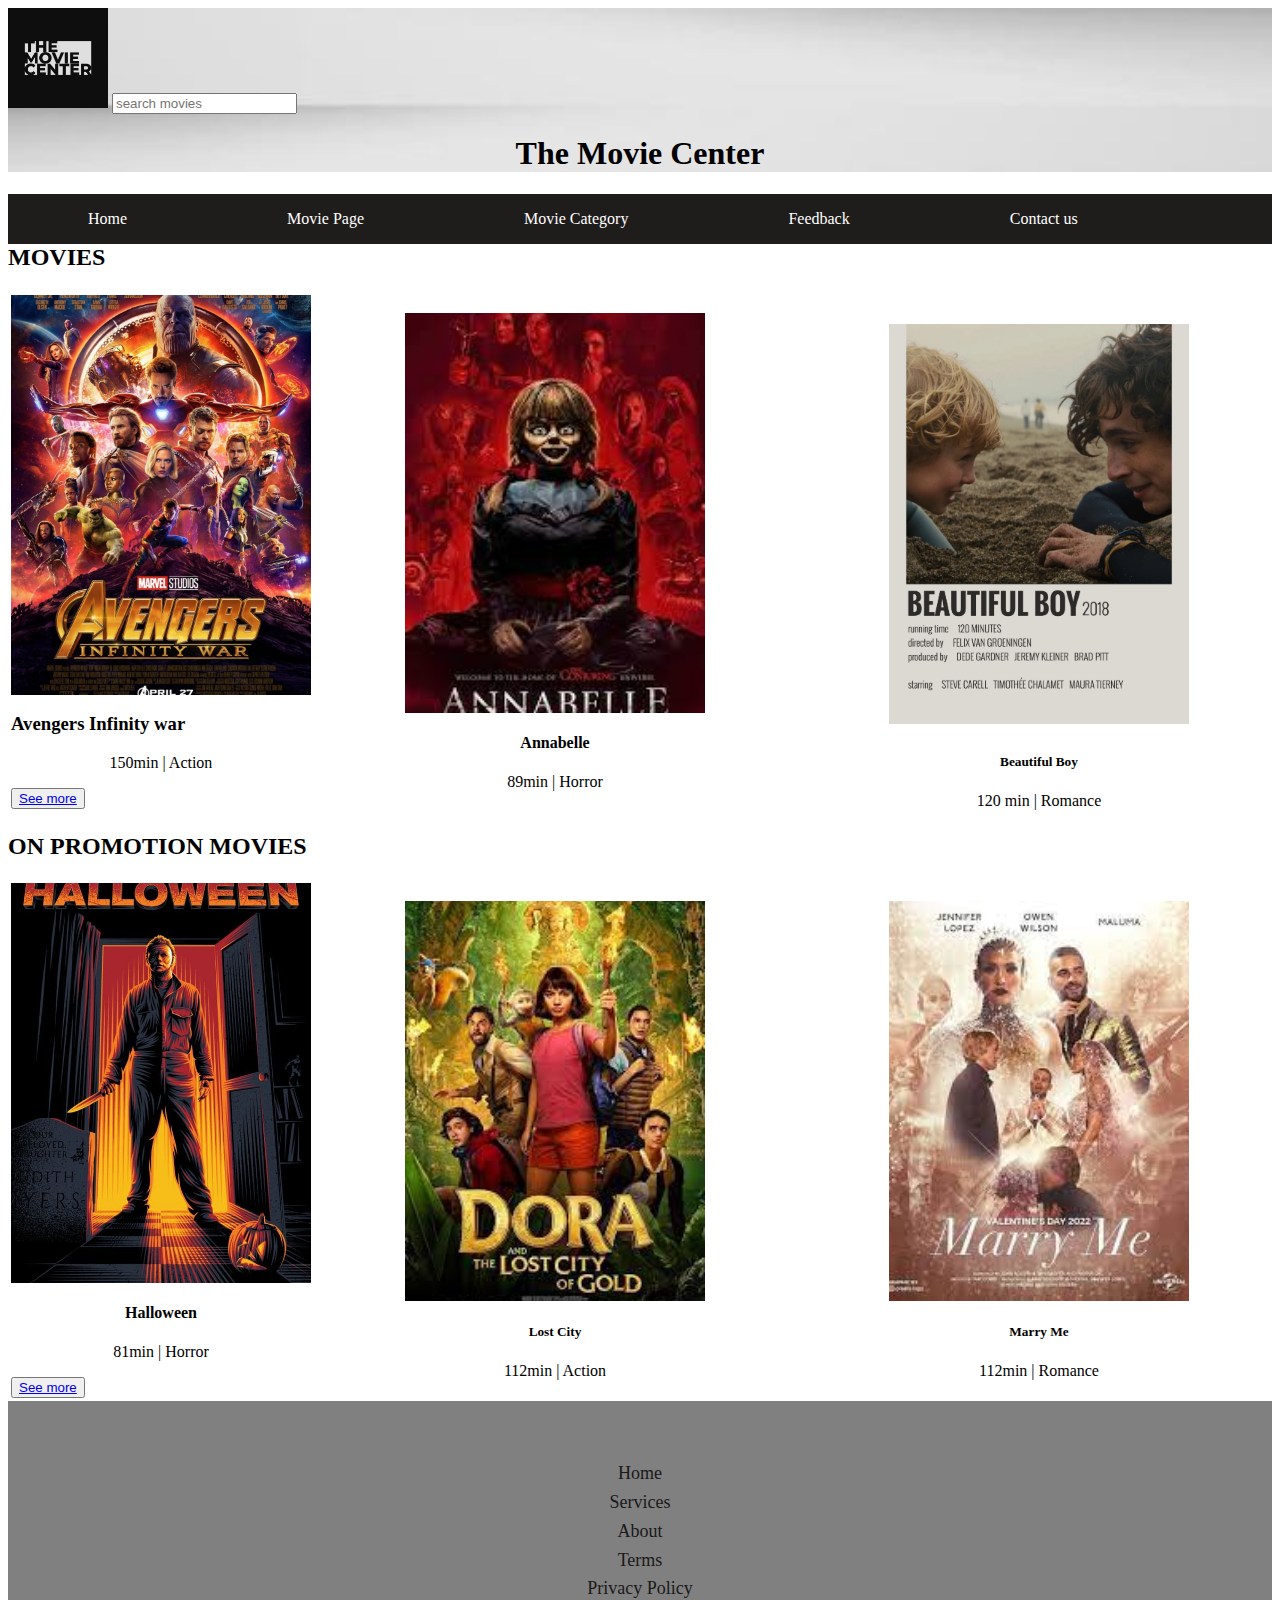
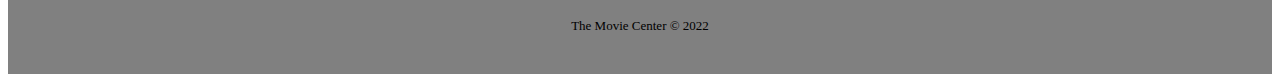
<file: index.html>
﻿<html>
<head>
<title>Home Page</title>
<style>

h4 {
	text-align:center;
}
h5{
	text-align:center;
}
p{
	text-align:center;
}
button{
	text-decoration:none;
}
</style>
<link rel="stylesheet" href="style.css">
</head>
<body>
<header>
<a href="index.html">	<img alt="" src="TMC%20LOGO.jpg"></a>
<input type="text" placeholder ="search movies">
<h1 align="center">The Movie Center</h1>
<nav>
<ul>
<li><a href="index.html">Home</a></li>
<li><a href="moviepage.html">Movie Page</a></li>
<li><a href="moviecategory.html">Movie Category</a></li>
<li><a href="feedbackpage.html">Feedback</a></li>
<li><a href="contactus.html">Contact us</a></li>
</ul>
</nav>
</header>
<article>
<div id="Movies">
<h2>MOVIES</h2>
<table>
<tr>
<td>
<div id="Movie">
<img alt="" src="ACTION/AVENGERS%20INFINITY%20WAR.jpg">
<h3>Avengers Infinity war</h3>
<p>150min | Action</p>
</div>
 <button><a href="moviepage.html">See more</a></button>
</td>
<td>
<div id="Movie">
<img alt="" src="HORROR/ANNABELLE.jpg" hspace="90px">
</div>
<div>
<h4>Annabelle</h4>
<p>89min | Horror</p>
</div>
</td>
<td>
<div id="Movie">
<img alt="" src="ROMANCE/BEAUTIFUL%20BOY.jpg" vspace="30px" hspace="90px">
</div>
<div>
<h5>Beautiful Boy</h5>
<p>120 min | Romance</p>
</div>
  </td>
</tr>
</table>
</div>
<div id="ON PROMOTION MOVIES">
<h2>ON PROMOTION MOVIES</h2>
<table>
<tr>
<td>
<div id="On Promotion Movie">
	<img alt="" src="Promotion%20movies/HALLOWEEN.jpg">
	<h4><strong>Halloween</strong></h4>
	<p>81min | Horror</p>
	</div>
	<button><a href="moviepage.html">See more</a></button>
</td>
<td>
<div id="On Promotion Movie">
	<img alt="" src="Promotion%20movies/LOST%20CITY.jpg" hspace="90px">
		</div>
		<div>
		<h5><strong>Lost City</strong></h5>
	    <p>112min | Action</p>
		</div>
	</td>
	<td>
	<div id="On Promotion Movie">
		<img alt="" src="Promotion%20movies/MARRY%20ME.jpg" hspace="90px">
		</div>
		<div>
		<h5><strong>Marry Me</strong></h5>
		<p>112min | Romance</p>
		</div>
</td>
</tr>
</table>
</div>
</article>
</body>
<footer>
<ul class="list-inline">
                <li class="list-inline-item"><a href="#">Home</a></li>
                <li class="list-inline-item"><a href="#">Services</a></li>
                <li class="list-inline-item"><a href="#">About</a></li>
                <li class="list-inline-item"><a href="#">Terms</a></li>
                <li class="list-inline-item"><a href="#">Privacy Policy</a></li>
            </ul>
            <p class="copyright">The Movie Center © 2022</p>
</footer> 
</html>
</file>
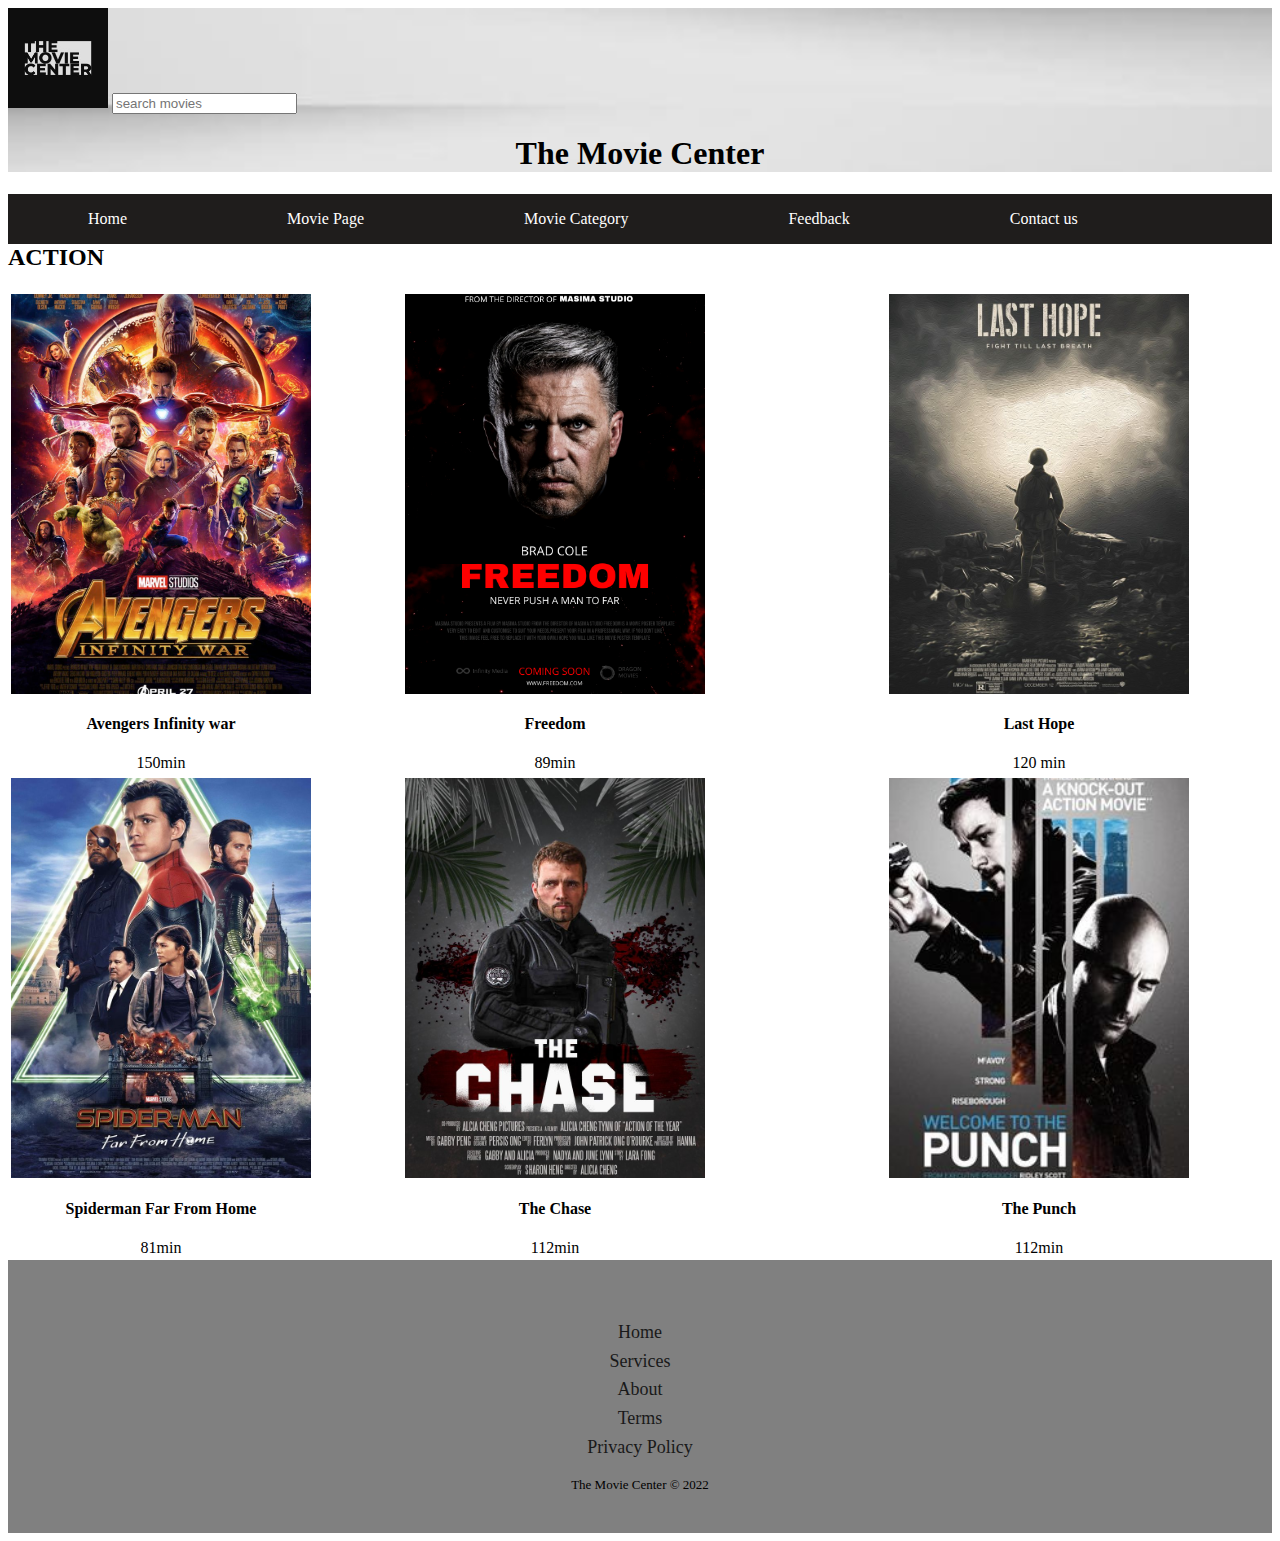
<file: actionpage.html>
﻿<html>
<head>
<title>Action page</title>
<style>
h4 {
	text-align:center;
}
</style>
<link rel="stylesheet" href="style.css">
</head>
<body>
<header>
<a href="index.html">	<img alt="" src="TMC%20LOGO.jpg"></a>
<input type="text" placeholder ="search movies">
<h1 align="center">The Movie Center</h1>
<nav>
<ul>
<li><a href="index.html">Home</a></li>
<li><a href="moviepage.html">Movie Page</a></li>
<li><a href="moviecategory.html">Movie Category</a></li>
<li><a href="feedbackpage.html">Feedback</a></li>
<li><a href="contactus.html">Contact us</a></li>
</ul>
</nav>
</header>
<article>
<div id="Movies">
<h2>ACTION</h2>
<table>
<tr>
<td>
<div id="Movie">
<img alt="" src="ACTION/AVENGERS%20INFINITY%20WAR.jpg">
<h4>Avengers Infinity war</h4>
<p>150min </p>
</div>
</td>
<td>
<div id="Movie">
    <img alt="" src="ACTION/FREEDOM.jpg" hspace="90px">
<h4>Freedom </h4>
<p>89min </p>
</div>
</td>
<td>
<div id="Movie">
	<img alt="" src="ACTION/LAST%20HOPE.jpg" hspace="90px">
<h4>Last Hope</h4>
<p>120 min</p>
</div>
</td>
</tr>
</table>
</div>
<div id="MOVIES">
<table>
<tr>
<td>
<div id="Movie">
	<img alt="" src="ACTION/SPIDERMAN%20FAR%20FROM%20HOME.jpg">
	<h4><strong>Spiderman Far From Home</strong></h4>
	<p>81min </p>
</div>
</td>
<td>
<div id="Movie">
	<img alt="" src="ACTION/THE%20CHASE.jpg" hspace="90px">
	<h4><strong>The Chase</strong></h4>
	<p>112min</p>
	</div>
	</td>
	<td>
	<div id="Movie">
	
		<img alt="" src="ACTION/WELCOME%20TO%20THE%20PUNCH.jpg" hspace="90px">
		<h4><strong>The Punch</strong></h4>
		<p>112min</p>
		</div>
		</td>
</tr>
</table>
</div>
</article>
</body>
<footer>
<ul class="list-inline">
                <li class="list-inline-item"><a href="#">Home</a></li>
                <li class="list-inline-item"><a href="#">Services</a></li>
                <li class="list-inline-item"><a href="#">About</a></li>
                <li class="list-inline-item"><a href="#">Terms</a></li>
                <li class="list-inline-item"><a href="#">Privacy Policy</a></li>
            </ul>
            <p class="copyright">The Movie Center © 2022</p>
</footer>
</html>
</file>
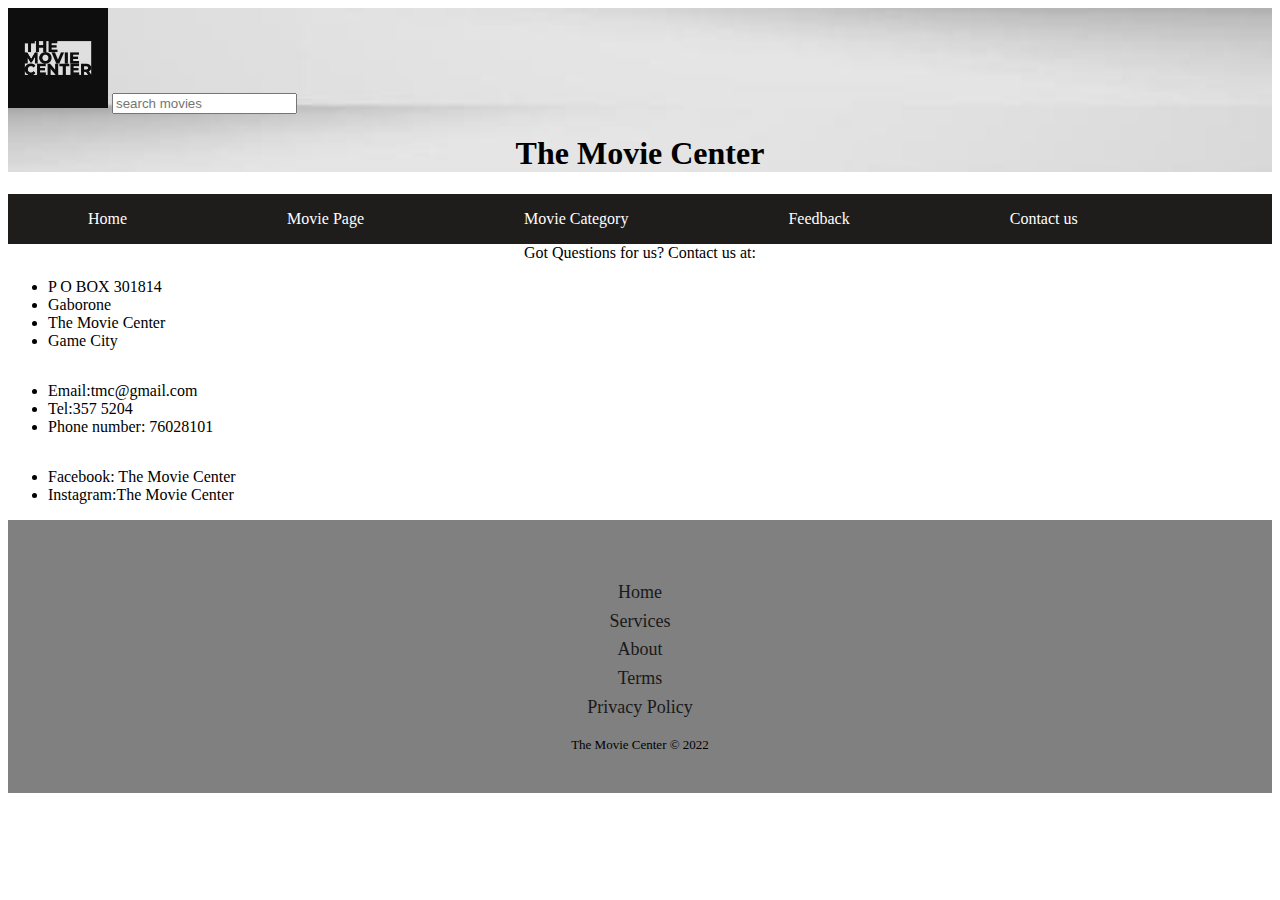
<file: contactus.html>
﻿<html>
<head>
<title>Contact us</title>
<style>
 div{
	text-decoration:none;
}
</style>
<link rel="stylesheet" href="style.css">
</head>
<body>
<header>
<a href="index.html">	<img alt="" src="TMC%20LOGO.jpg"></a>
<input type="text" placeholder ="search movies">
<h1 align="center">The Movie Center</h1>
<nav>
<ul>
<li><a href="index.html">Home</a></li>
<li><a href="moviepage.html">Movie Page</a></li>
<li><a href="moviecategory.html">Movie Category</a></li>
<li><a href="feedbackpage.html">Feedback</a></li>
<li><a href="contactus.html">Contact us</a></li>
</ul>
</nav>
</header>
<article>
<p>Got Questions for us? Contact us at:</p>
<table>
<ul>
<li>P O BOX 301814</li>
<li>Gaborone</li>
<li>The Movie Center</li>
<li>Game City</li>
</ul>
</table>
<table>
<ul>
<li>Email:tmc@gmail.com</li>
<li>Tel:357 5204</li>
<li>Phone number: 76028101</li>
</ul>
</table>
<table>
<ul>
<li>Facebook: The Movie Center</li>
<li>Instagram:The Movie Center</li>
</ul>
</table>
</article>
</body>
<footer>
<ul class="list-inline">
                <li class="list-inline-item"><a href="#">Home</a></li>
                <li class="list-inline-item"><a href="#">Services</a></li>
                <li class="list-inline-item"><a href="#">About</a></li>
                <li class="list-inline-item"><a href="#">Terms</a></li>
                <li class="list-inline-item"><a href="#">Privacy Policy</a></li>
            </ul>
            <p class="copyright">The Movie Center © 2022</p>
</footer>
</html>
</file>
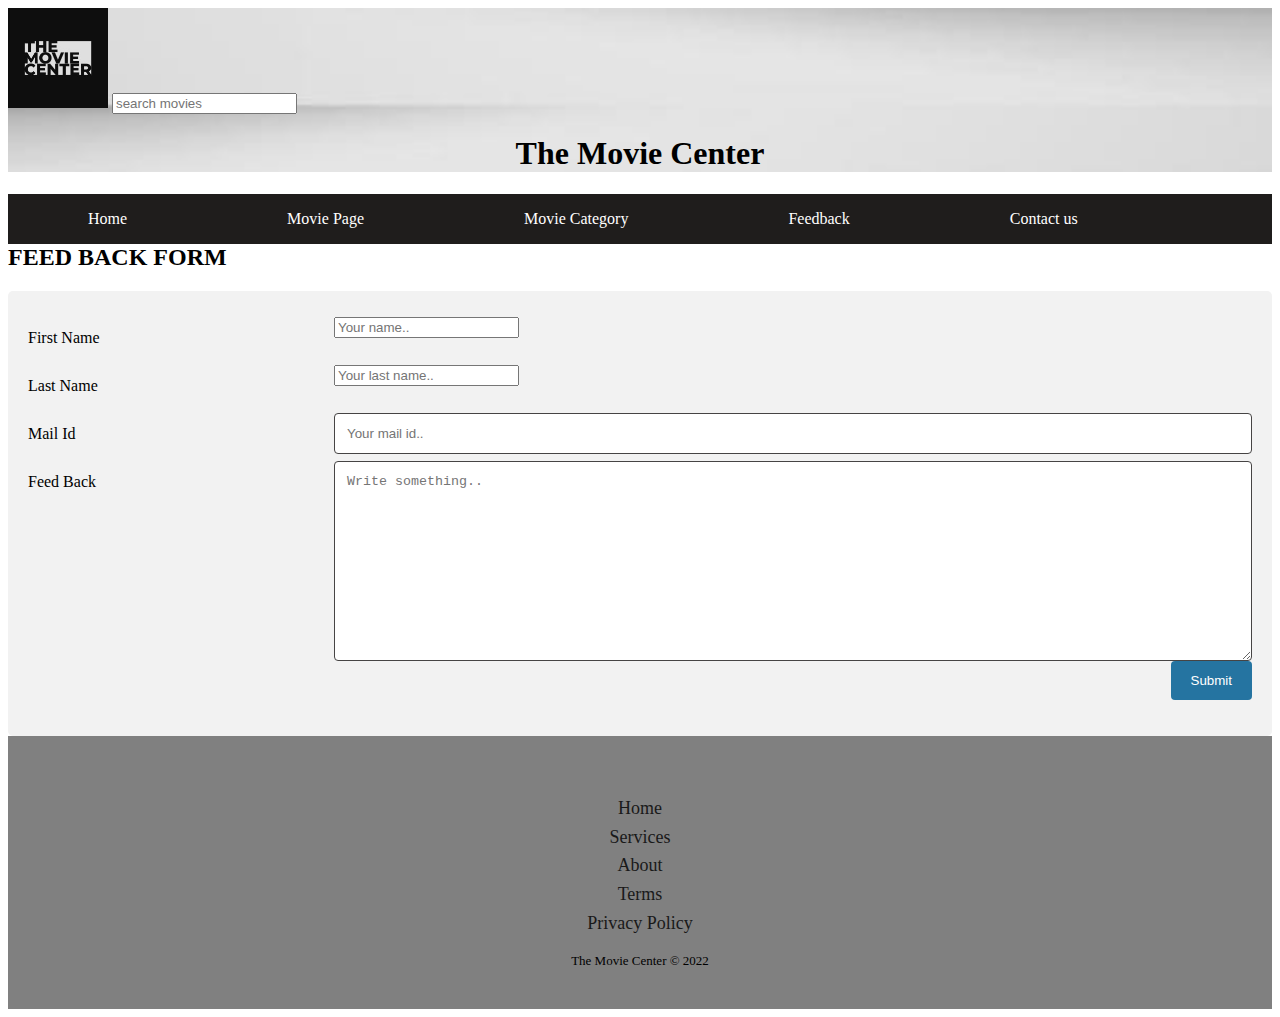
<file: feedbackpage.html>
﻿<html>    
<head>
<title>Feedback page</title>        
<style>    
* {    
  box-sizing: border-box;    
}    
    
input-type=text, select, textarea {    
  width: 100%;    
  padding: 12px;    
  border: 1px solid rgb(70, 68, 68);    
  border-radius: 4px;    
  resize: vertical;    
}    
input[type=email], select, textarea {    
  width: 100%;    
  padding: 12px;    
  border: 1px solid rgb(70, 68, 68);    
  border-radius: 4px;    
  resize: vertical;    
}    
    
label {    
  padding: 12px 12px 12px 0;    
  display: inline-block;    
}    
    
input[type=submit] {    
  background-color: rgb(37, 116, 161);    
  color: white;    
  padding: 12px 20px;    
  border: none;    
  border-radius: 4px;    
  cursor: pointer;    
  float: right;    
}    
    
input type=submit:hover {    
  background-color: #45a049;    
}    
    
.container {    
  border-radius: 5px;    
  background-color: #f2f2f2;    
  padding: 20px;    
}    
    
.col-25 {    
  float: left;    
  width: 25%;    
  margin-top: 6px;    
}    
    
.col-75 {    
  float: left;    
  width: 75%;    
  margin-top: 6px;    
}    
    
/* Clear floats after the columns */    
.row:after {    
  content: "";    
  display: table;    
  clear: both;    
}    
    
/* Responsive layout - when the screen is less than 600px wide, make the two columns stack on top of each other instead of next to each other */    
</style> 
 <link rel="stylesheet" href="style.css">  
</head>    
<body> 
  <header>
<a href="index.html">	<img alt="" src="TMC%20LOGO.jpg"></a>
<input type="text" placeholder ="search movies">
<h1 align="center">The Movie Center</h1>
<nav>
<ul>
<li><a href="index.html">Home</a></li>
<li><a href="moviepage.html">Movie Page</a></li>
<li><a href="moviecategory.html">Movie Category</a></li>
<li><a href="feedback.html">Feedback</a></li>
<li><a href="contactus.html">Contact us</a></li>
</ul>
</nav>
</header>

<h2>FEED BACK FORM</h2>    
<div class="container">    
  <form>    
    <div class="row">    
      <div class="col-25">    
        <label for="fname">First Name</label>    
      </div>    
      <div class="col-75">    
        <input type="text" id="fname" name="firstname" placeholder="Your name..">    
      </div>    
    </div>    
    <div class="row">    
      <div class="col-25">    
        <label for="lname">Last Name</label>    
      </div>    
      <div class="col-75">    
        <input type="text" id="lname" name="lastname" placeholder="Your last name..">    
      </div>    
    </div>    
    <div class="row">    
        <div class="col-25">    
          <label for="email">Mail Id</label>    
        </div>    
        <div class="col-75">    
          <input type="email" id="email" name="mailid" placeholder="Your mail id..">    
        </div>    
      </div>    
        <div class="row">    
      <div class="col-25">    
        <label for="feed_back">Feed Back</label>    
      </div>    
      <div class="col-75">    
        <textarea id="subject" name="subject" placeholder="Write something.." style="height:200px"></textarea>    
      </div>    
    </div>    
    <div class="row">    
      <input type="submit" value="Submit">    
    </div>    
  </form>    
</div>    
</body>
<footer>
<ul class="list-inline">
                <li class="list-inline-item"><a href="#">Home</a></li>
                <li class="list-inline-item"><a href="#">Services</a></li>
                <li class="list-inline-item"><a href="#">About</a></li>
                <li class="list-inline-item"><a href="#">Terms</a></li>
                <li class="list-inline-item"><a href="#">Privacy Policy</a></li>
            </ul>
            <p class="copyright">The Movie Center © 2022</p>

</footer>    
</html>
</file>
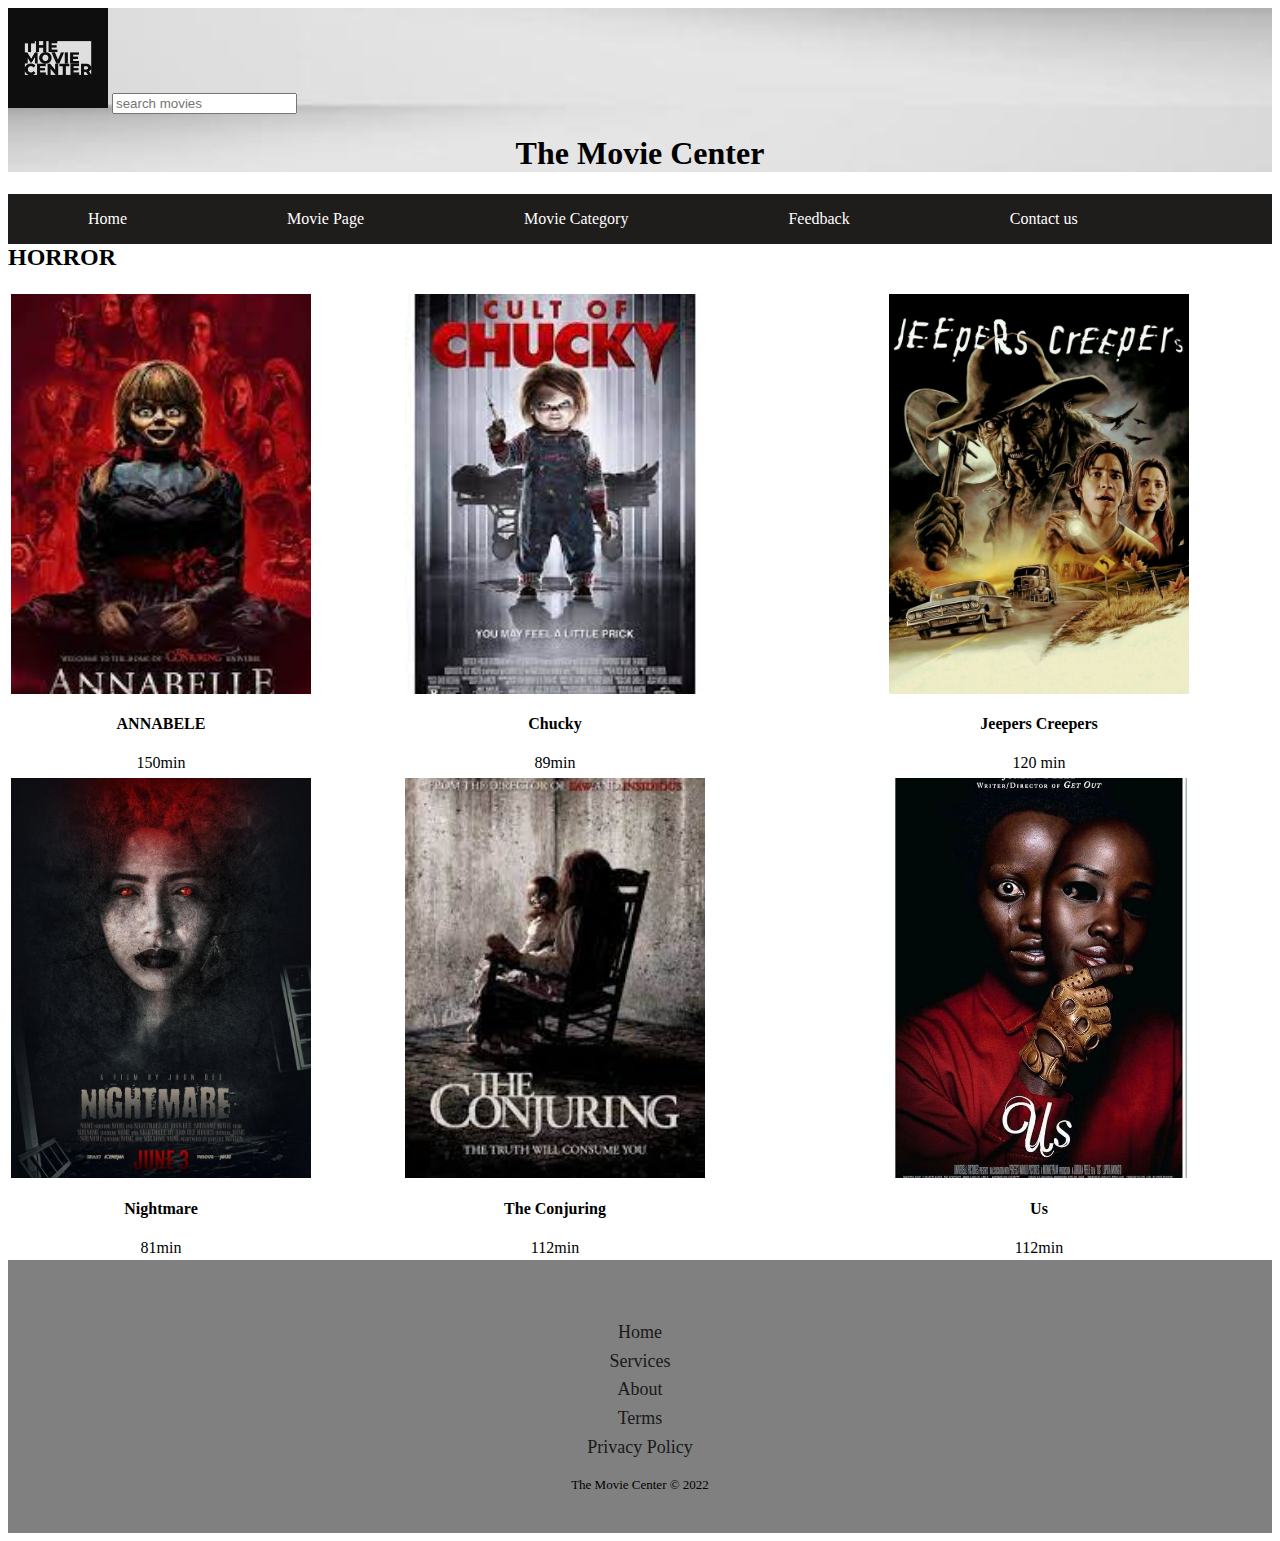
<file: horrorpage.html>
﻿<html>
<head>
<title>Horror page</title>
<style>
h4 {
	text-align:center;
}

</style>
<link rel="stylesheet" href="style.css">
</head>
<body>
<header>
<a href="index.html">	<img alt="" src="TMC%20LOGO.jpg"></a>
<input type="text" placeholder ="search movies">
<h1 align="center">The Movie Center</h1>
<nav>
<ul>
<li><a href="index.html">Home</a></li>
<li><a href="moviepage.html">Movie Page</a></li>
<li><a href="moviecategory.html">Movie Category</a></li>
<li><a href="feedbackpage.html">Feedback</a></li>
<li><a href="contactus.html">Contact us</a></li>
</ul>
</nav>
</header>
<article>
<div id="Movies">
<h2>HORROR</h2>
<table>
<tr>
<td>
<div id="Movie">

	<img alt="" src="HORROR/ANNABELLE.jpg">
	<h4>ANNABELE</h4>
<p>150min </p>
</div>
</td>
<td>
<div id="Movie">
     <img alt="" src="HORROR/CHUCKY.jpg" hspace="90px">
<h4>Chucky </h4>
<p>89min </p>
</div>
</td>
<td>
<div id="Movie">
	<img alt="" src="HORROR/JEEPERS%20CREEPERS.jpg" hspace="90px">
<h4>Jeepers Creepers</h4>
<p>120 min</p>
</div>
</td>
</tr>
</table>
</div>
<div id="MOVIES">
<table>
<tr>
<td>
<div id="Movie">
	
	<img alt="" src="HORROR/NIGHTMARE.jpg">
	<h4><strong>Nightmare</strong></h4>
	<p>81min </p>
</div>
</td>
<td>
<div id="Movie">
	 <img alt="" src="HORROR/THE%20CONJURING.jpg" hspace="90px">
	<h4><strong>The Conjuring</strong></h4>
	<p>112min</p>
	</div>
	</td>
	<td>
	<div id="Movie">
	
		 <img alt="" src="HORROR/US.jpg" hspace="90px">
		<h4><strong>Us</strong></h4>
		<p>112min</p>
		</div>
		</td>
</tr>
</table>
</div>
</article>
</body>
<footer>
<ul class="list-inline">
                <li class="list-inline-item"><a href="#">Home</a></li>
                <li class="list-inline-item"><a href="#">Services</a></li>
                <li class="list-inline-item"><a href="#">About</a></li>
                <li class="list-inline-item"><a href="#">Terms</a></li>
                <li class="list-inline-item"><a href="#">Privacy Policy</a></li>
            </ul>
            <p class="copyright">The Movie Center © 2022</p>
</footer>
</html>
</file>
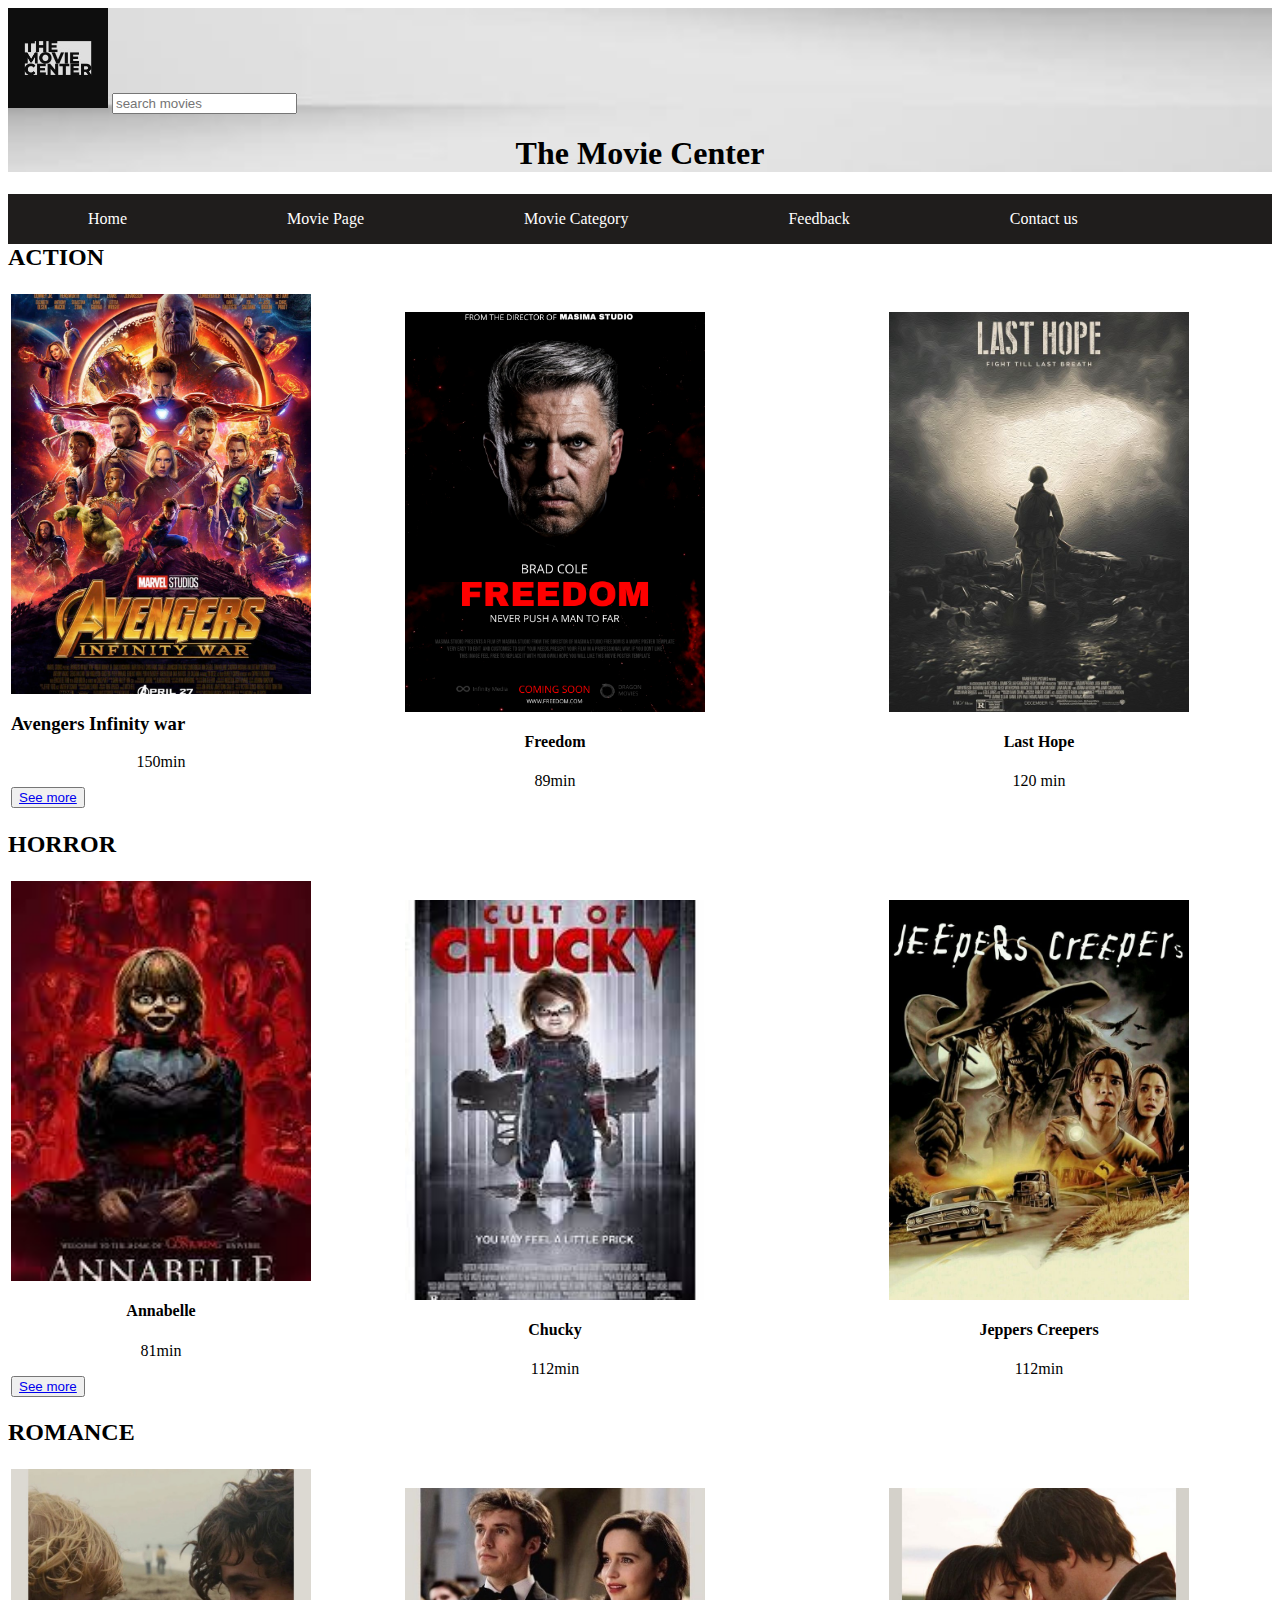
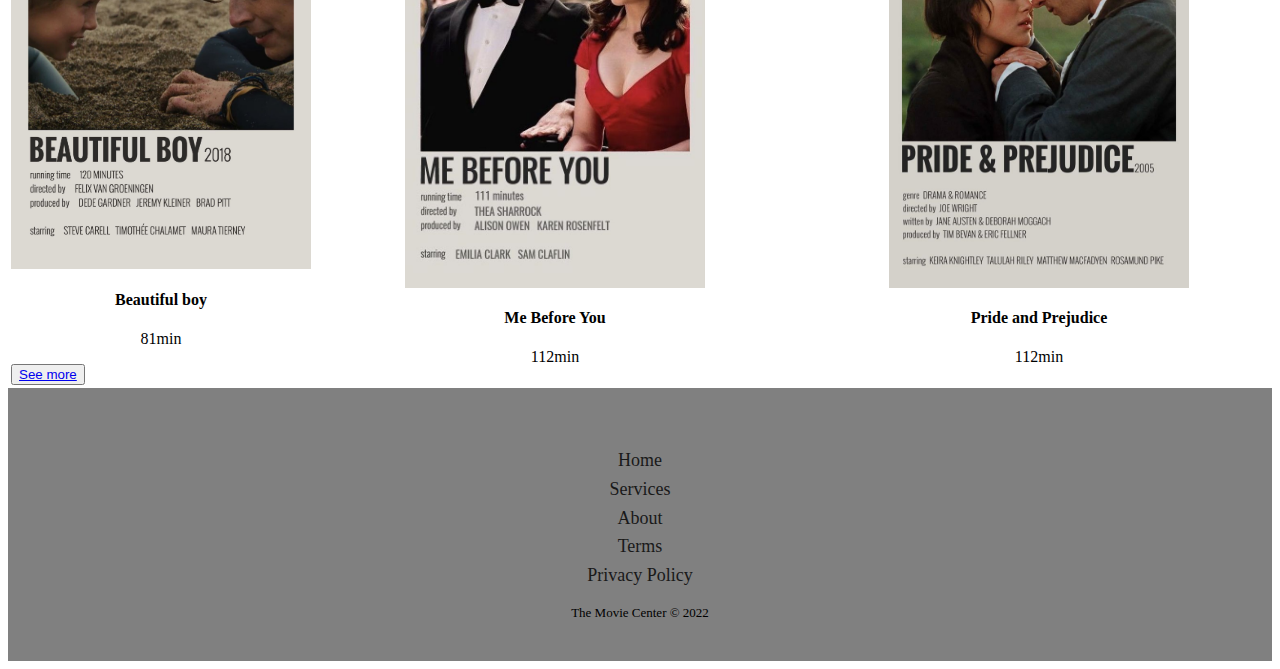
<file: moviecategory.html>
﻿<html>

<head>

<title>Movie Category</title>
<style>
h4 {
	text-align:center;
}

</style>
</head>
<link rel="stylesheet" href="style.css">
<body>
<header>
<a href="index.html">	<img alt="" src="TMC%20LOGO.jpg"></a>
<input type="text" placeholder ="search movies">
<h1 align="center">The Movie Center</h1>
<nav>
<ul>
<li><a href="index.html">Home</a></li>
<li><a href="moviepage.html">Movie Page</a></li>
<li><a href="moviecategory.html">Movie Category</a></li>
<li><a href="feedbackpage.html">Feedback</a></li>
<li><a href="contactus.html">Contact us</a></li>
</ul>
</nav>
</header>
<article>
<div id="Movies">
<h2>ACTION</h2>
<table>
<tr>
<td>
<div id="Movie">

	<img alt="" src="ACTION/AVENGERS%20INFINITY%20WAR.jpg">
	<h3>Avengers Infinity war</h3>
<p>150min</p>
</div>
<button><a href="actionpage.html">See more</a></button>

</td>
<td>
<div id="Movie">

	<img alt="" src="ACTION/FREEDOM.jpg" hspace="90px">
	<h4>Freedom </h4>
<p>89min</p>
</div>
</td>
<td>
<div id="Movie">

	<img alt="" src="ACTION/LAST%20HOPE.jpg" hspace="90px">
	<h4>Last Hope</h4>
<p>120 min</p>
</div>
</td>
</tr>
</table>
</div>
<div id="Horror">
<h2>HORROR</h2>
<table>
<tr>
<td>
<div id="Movie">
		<img alt="" src="HORROR/ANNABELLE.jpg">
		<h4><strong>Annabelle</strong></h4>
	<p>81min</p>
</div>
<button><a href="horrorpage.html">See more</a></button>

</td>
<td>
<div id="Movie">
	<img alt="" src="HORROR/CHUCKY.jpg" hspace="90px">
	<h4><strong>Chucky</strong></h4>
	<p>112min</p>
	</div>
	</td>
	<td>
	<div id="Movie">
		<img alt="" src="HORROR/JEEPERS%20CREEPERS.jpg" hspace="90px">
		<h4><strong>Jeppers Creepers</strong></h4>
		<p>112min</p>
		</div>
		</td>
</tr>
</table>
</div>
<div id="ROMANCE">
<h2>ROMANCE</h2>
<table>
<tr>
<td>
<div id="Movie">
        <img alt="" src="ROMANCE/BEAUTIFUL%20BOY.jpg">
		<h4><strong>Beautiful boy</strong></h4>
	    <p>81min</p>
</div>

<button><a href="romancepage.html">See more</a></button>

</td>
<td>
<div id="Movie">
	<img alt="" src="ROMANCE/ME%20BEFORE%20YOU.jpg" hspace="90px">
	<h4><strong>Me Before You</strong></h4>
	<p>112min</p>
	</div>
	</td>
	<td>
	<div id="Movie">
		<img alt="" src="ROMANCE/PRIDE%20AND%20PREJUDICE.jpg" hspace="90px">
		<h4><strong>Pride and Prejudice</strong></h4>
		<p>112min</p>
		</div>
		</td>
</tr>
</table>
</div>
</article>
</body>
<footer>
<ul class="list-inline">
                <li class="list-inline-item"><a href="#">Home</a></li>
                <li class="list-inline-item"><a href="#">Services</a></li>
                <li class="list-inline-item"><a href="#">About</a></li>
                <li class="list-inline-item"><a href="#">Terms</a></li>
                <li class="list-inline-item"><a href="#">Privacy Policy</a></li>
            </ul>
            <p class="copyright">The Movie Center © 2022</p>
</footer>
</html>
</file>
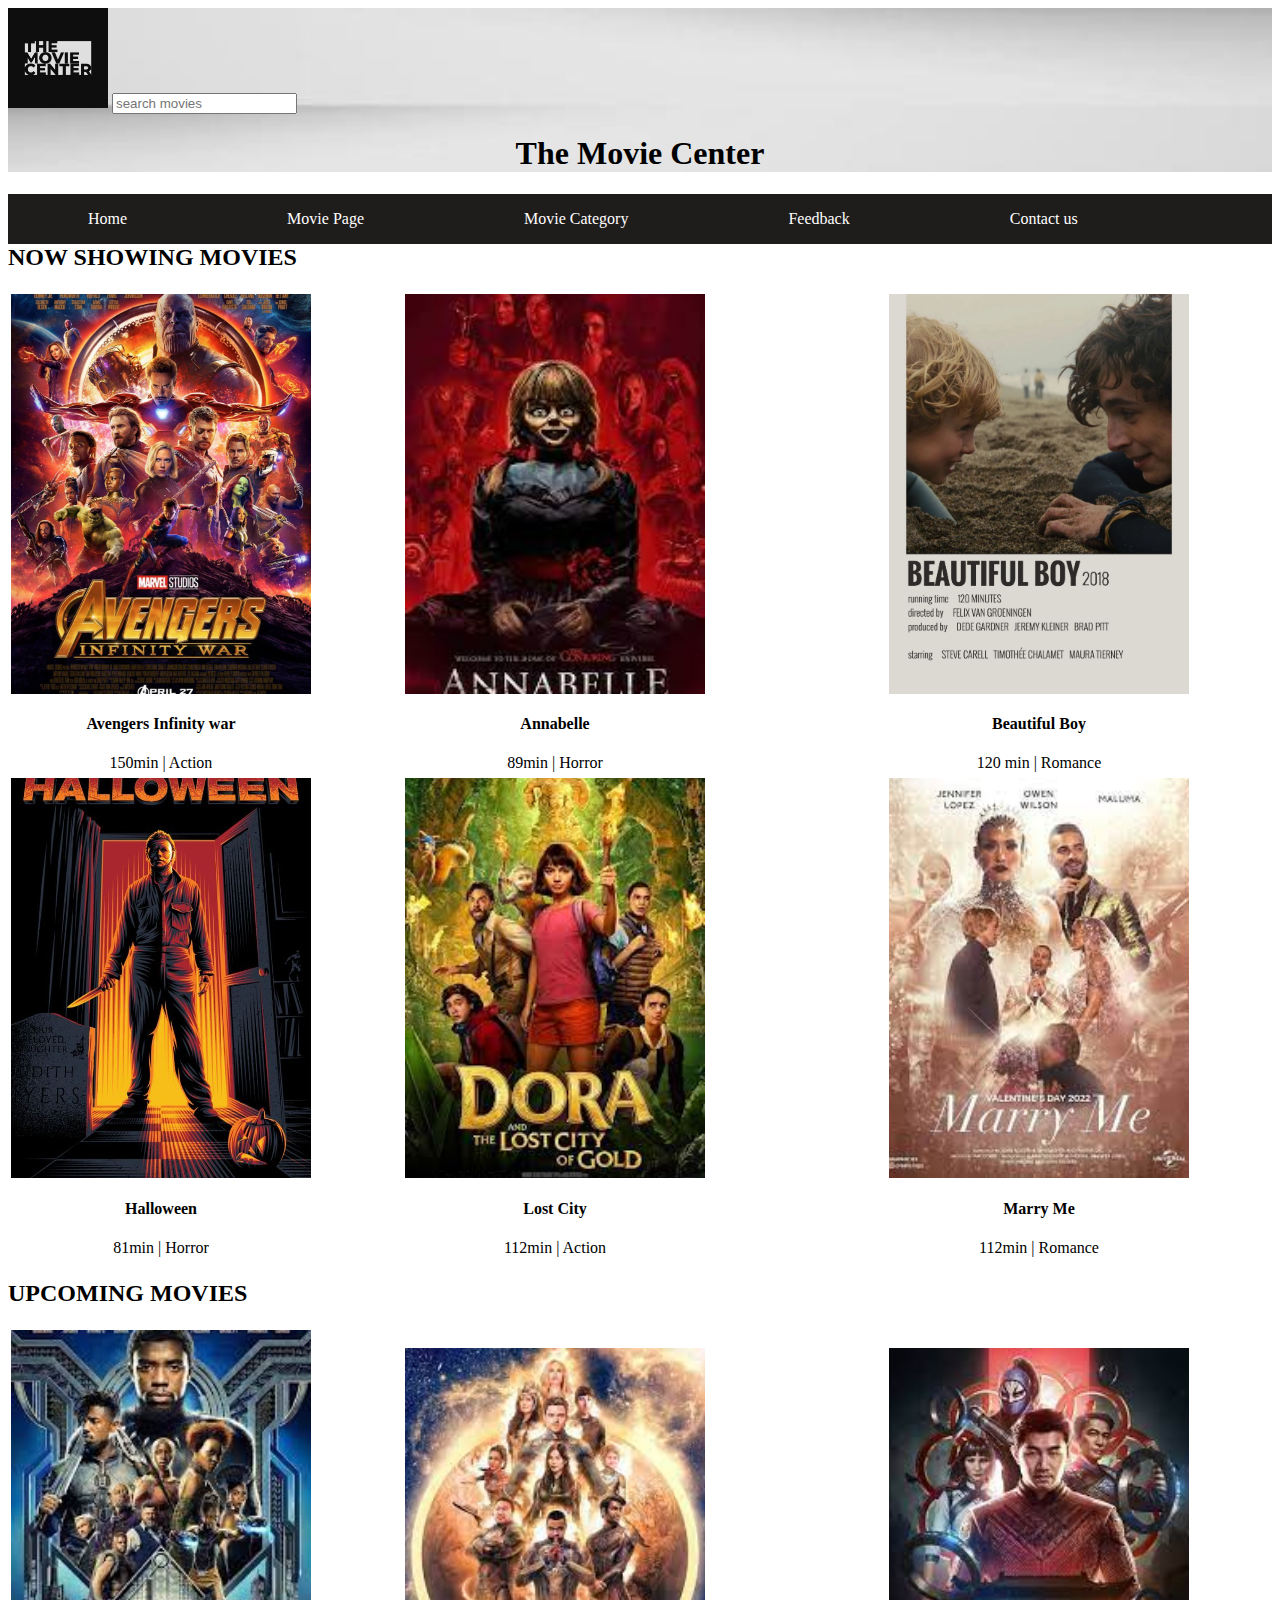
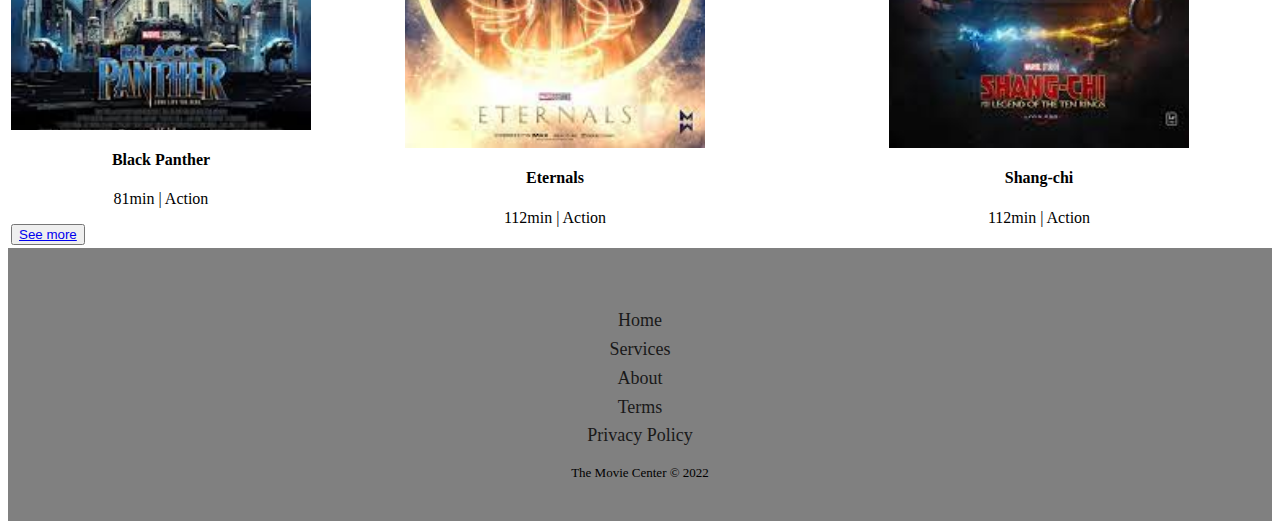
<file: moviepage.html>
﻿<html>
<head>
<title>Movie page</title>
<style>
h4 {
	text-align:center;
}
h5{
	text-align:center;
}

</style>
<link rel="stylesheet" href="style.css">
</head>
<body>
<header>
<a href="index.html">	<img alt="" src="TMC%20LOGO.jpg"></a>
<input type="text" placeholder ="search movies">
<h1 align="center">The Movie Center</h1>
<nav>
<ul>
<li><a href="index.html">Home</a></li>
<li><a href="moviepage.html">Movie Page</a></li>
<li><a href="moviecategory.html">Movie Category</a></li>
<li><a href="feedbackpage.html">Feedback</a></li>
<li><a href="contactus.html">Contact us</a></li>
</ul>
</nav>
</header>
<article>
<div id="Movies">
<h2>NOW SHOWING MOVIES</h2>
<table>
<tr>
<td>
<div id="Movie">
<img alt="" src="ACTION/AVENGERS%20INFINITY%20WAR.jpg">
<h4>Avengers Infinity war</h4>
<p>150min | Action</p>
</div>
</td>
<td>
<div id="Movie">
<img alt="" src="HORROR/ANNABELLE.jpg" hspace="90px">
<h4>Annabelle </h4>
<p>89min | Horror</p>
</div>
</td>
<td>
<div id="Movie">
<img alt="" src="ROMANCE/BEAUTIFUL%20BOY.jpg" hspace="90px">
<h4>Beautiful Boy</h4>
<p>120 min | Romance</p>
</div>
</td>
</tr>
</table>
</div>
<div id="MOVIES">
<table>
<tr>
<td>
<div id="Movie">
	<img alt="" src="Promotion%20movies/HALLOWEEN.jpg">
	<h4><strong>Halloween</strong></h4>
	<p>81min | Horror</p>
</div>
</td>
<td>
<div id="Movie">
	<img alt="" src="Promotion%20movies/LOST%20CITY.jpg" hspace="90px">
	<h4><strong>Lost City</strong></h4>
	<p>112min | Action</p>
	</div>
	</td>
	<td>
	<div id="Movie">
	
		<img alt="" src="Promotion%20movies/MARRY%20ME.jpg" hspace="90px">
		<h4><strong>Marry Me</strong></h4>
		<p>112min | Romance</p>
		</div>
		</td>
</tr>
</table>
</div>
<div id="UPCOMING MOVIES">
<h2>UPCOMING MOVIES</h2>
<table>
<tr>
<td>
<div id="Upcoming Movie">

		<img alt="" src="UPCOMING/BLACK%20PANTHER.jpg">
		<h4><strong>Black Panther</strong></h4>
	<p>81min | Action</p>
</div>
<button><a href="upcomingmoviepage.html">See more</a></button>

</td>
<td>
<div id="Upcoming Movie">

	<img alt="" src="UPCOMING/ETERNALS.jpg" hspace="90px">
	<h4><strong>Eternals</strong></h4>
	<p>112min | Action</p>
	</div>
	</td>
	<td>
	<div id="Upcoming Movie">
	
		
		<img alt="" src="UPCOMING/SHANG-CHI.jpg" hspace="90px">
		<h4><strong>Shang-chi</strong></h4>
		<p>112min | Action</p>
		</div>
		</td>
</tr>
</table>
</div>

</article>
</body>
<footer>
<ul class="list-inline">
                <li class="list-inline-item"><a href="#">Home</a></li>
                <li class="list-inline-item"><a href="#">Services</a></li>
                <li class="list-inline-item"><a href="#">About</a></li>
                <li class="list-inline-item"><a href="#">Terms</a></li>
                <li class="list-inline-item"><a href="#">Privacy Policy</a></li>
            </ul>
            <p class="copyright">The Movie Center © 2022</p>

</footer>
</html>
</file>
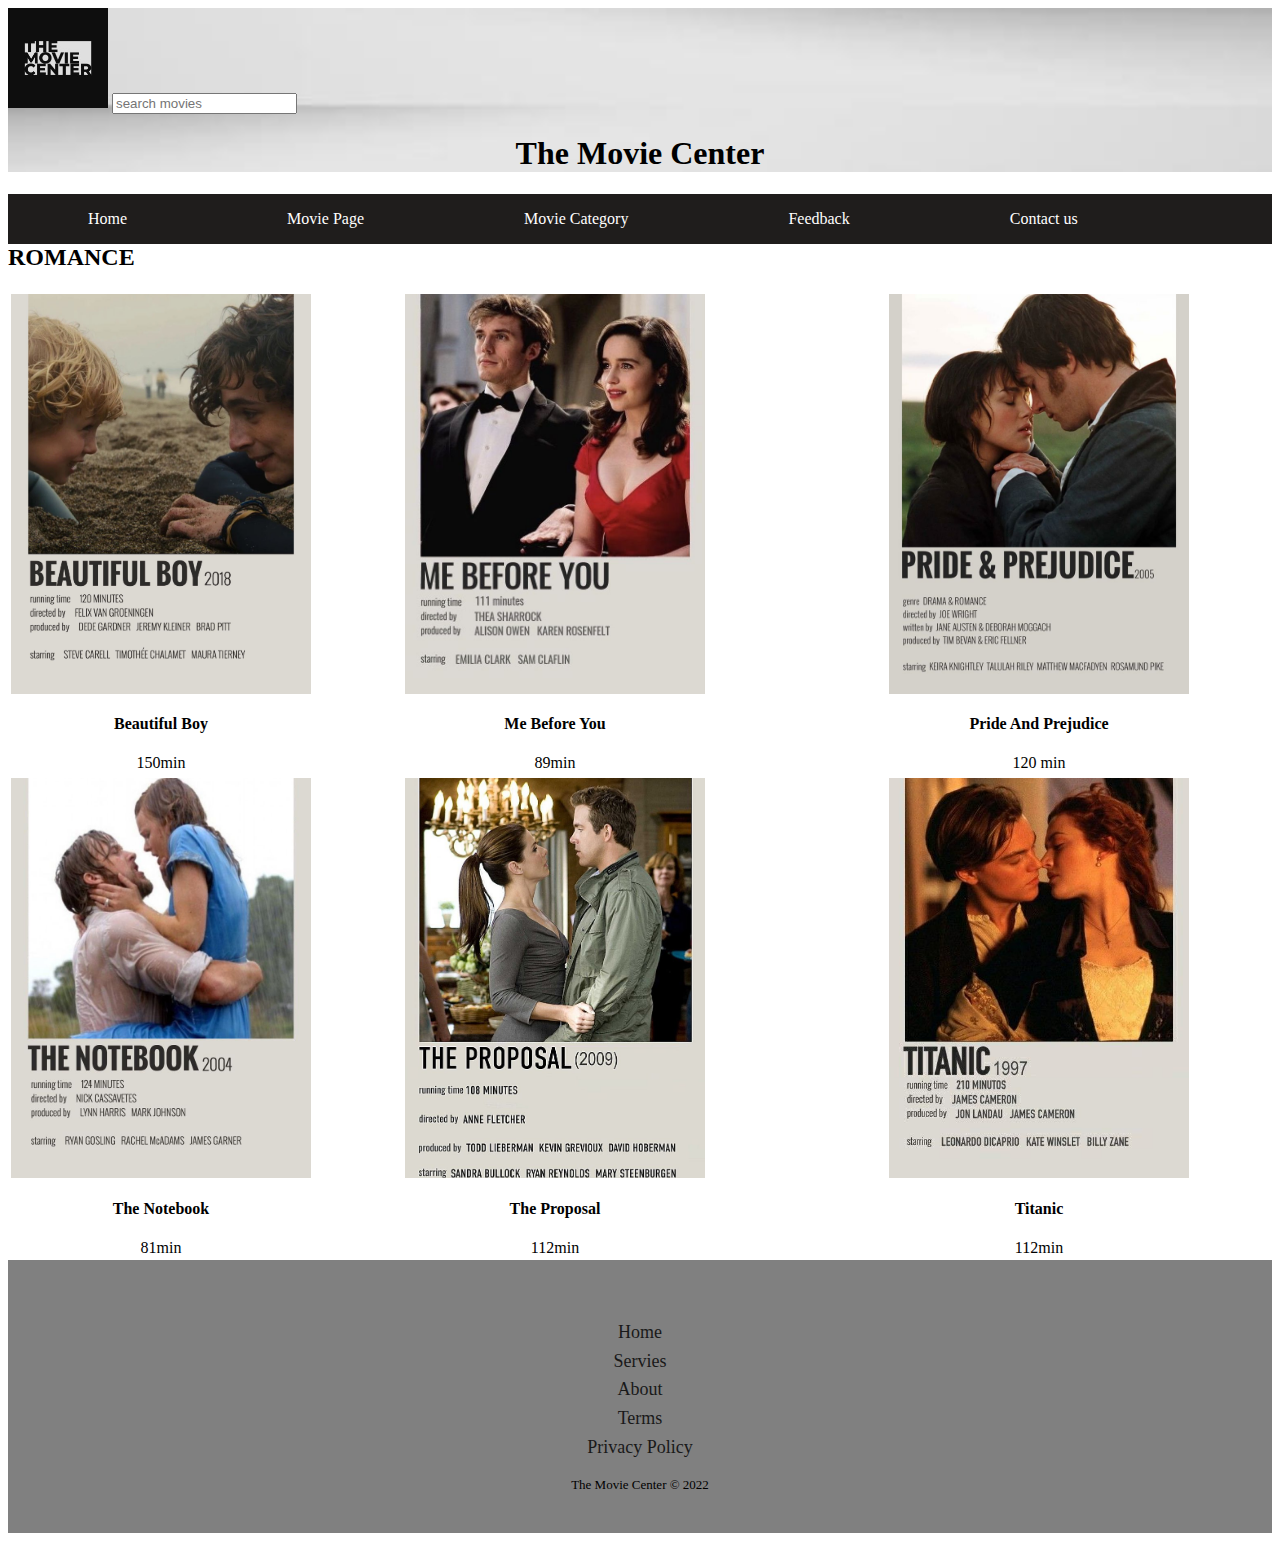
<file: romancepage.html>
﻿<html>
<head>
<title>Romance page</title>
<style>
h4 {
	text-align:center;
}
</style>
<link rel="stylesheet" href="style.css">
</head>
<body>
<header>
<a href="index.html">	<img alt="" src="TMC%20LOGO.jpg"></a>
<input type="text" placeholder ="search movies">
<h1 align="center">The Movie Center</h1>
<nav>
<ul>
<li><a href="index.html">Home</a></li>
<li><a href="moviepage.html">Movie Page</a></li>
<li><a href="moviecategory.html">Movie Category</a></li>
<li><a href="feedbackpage.html">Feedback</a></li>
<li><a href="contactus.html">Contact us</a></li>
</ul>
</nav>
</header>

<article>
<div id="Movies">
<h2>ROMANCE</h2>
<table>
<tr>
<td>
<div id="Movie">
	<img alt="" src="ROMANCE/BEAUTIFUL%20BOY.jpg">
	<h4>Beautiful Boy</h4>
<p>150min </p>
</div>
</td>
<td>
<div id="Movie">
     <img alt="" src="ROMANCE/ME%20BEFORE%20YOU.jpg" hspace="90px">
<h4>Me Before You </h4>
<p>89min </p>
</div>
</td>
<td>
<div id="Movie">
	 <img alt="" src="ROMANCE/PRIDE%20AND%20PREJUDICE.jpg" hspace="90px">
<h4>Pride And Prejudice</h4>
<p>120 min</p>
</div>
</td>
</tr>
</table>
</div>
<div id="MOVIES">
<table>
<tr>
<td>
<div id="Movie">
	<img alt="" src="ROMANCE/THE%20NOTEBOOK.jpg">
	<h4><strong>The Notebook</strong></h4>
	<p>81min </p>
</div>
</td>
<td>
<div id="Movie">
	 <img alt="" src="ROMANCE/THE%20PROPOSAL.jpg" hspace="90px">
	<h4><strong>The Proposal</strong></h4>
	<p>112min</p>
	</div>
	</td>
	<td>
	<div id="Movie">
	
		 <img alt="" src="ROMANCE/TITANIC.jpg" hspace="90px">
		<h4><strong>Titanic</strong></h4>
		<p>112min</p>
		</div>
		</td>
</tr>
</table>
</div>
</article>
</body>
<footer>
            <ul class="list-inline">
                <li class="list-inline-item"><a href="#">Home</a></li>
                <li class="list-inline-item"><a href="#">Servies</a></li>
                <li class="list-inline-item"><a href="#">About</a></li>
                <li class="list-inline-item"><a href="#">Terms</a></li>
                <li class="list-inline-item"><a href="#">Privacy Policy</a></li>
            </ul>
            <p class="copyright">The Movie Center © 2022</p>
</footer>
</html>
</file>
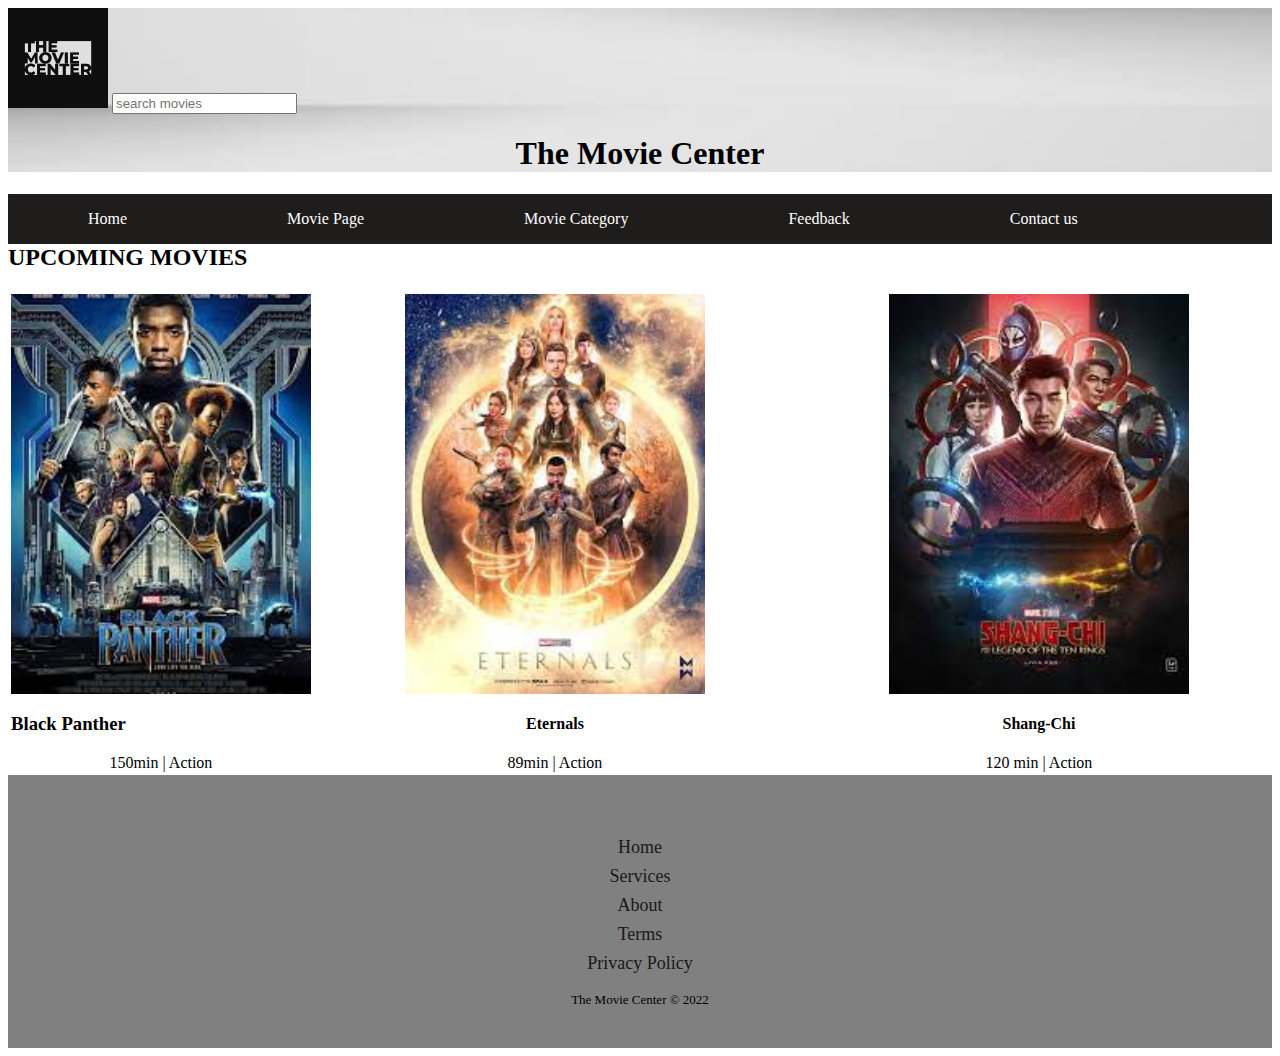
<file: upcomingmoviepage.html>
﻿<html>
<head>
<title> Upcoming Movie page</title>
<style>
h4 {
	text-align:center;
}
</style>
<link rel="stylesheet" href="style.css">
</head>
<body>
<header>
<a href="index.html">	<img alt="" src="TMC%20LOGO.jpg"></a>
<input type="text" placeholder ="search movies">
<h1 align="center">The Movie Center</h1>
<nav>
<ul>
<li><a href="index.html">Home</a></li>
<li><a href="moviepage.html">Movie Page</a></li>
<li><a href="moviecategory.html">Movie Category</a></li>
<li><a href="#">Feedback</a></li>
<li><a href="#">Contact us</a></li>
</ul>
</nav>
</header>
<article>
<div id="Movies">
<h2>UPCOMING MOVIES</h2>
<table>
<tr>
<td>
<div id="Movie">

	<img alt="" src="UPCOMING/BLACK%20PANTHER.jpg">
	<h3>Black Panther</h3>
<p>150min | Action</p>
</div>
</td>
<td>
<div id="Movie">
    <img alt="" src="UPCOMING/ETERNALS.jpg" hspace="90px">
<h4>Eternals </h4>
<p>89min | Action</p>
</div>
</td>
<td>
<div id="Movie">
    <img alt="" src="UPCOMING/SHANG-CHI.jpg" hspace="90px">
<h4>Shang-Chi</h4>
<p>120 min | Action</p>
</div>
</td>
</tr>
</table>
</div>
</article>
</body>
<footer>
<ul class="list-inline">
                <li class="list-inline-item"><a href="#">Home</a></li>
                <li class="list-inline-item"><a href="#">Services</a></li>
                <li class="list-inline-item"><a href="#">About</a></li>
                <li class="list-inline-item"><a href="#">Terms</a></li>
                <li class="list-inline-item"><a href="#">Privacy Policy</a></li>
            </ul>
            <p class="copyright">The Movie Center © 2022</p>

</footer>
</html>
</file>
<file: style.css>
﻿header{
	background-image:url('banner.jpg');
	background-size:cover;
	background-repeat:no-repeat;
}
img{
	width:100px;
}
 header nav{
	float:right;
	background-color:#1F1D1C;
	height: 50px;
	width:100%;
}
 header nav ul{
	list-style-type:none;
	padding: 0px;
	margin: 3 px;
	overflow:hidden
}
 header nav ul li{
	float: left;
	padding: 0px 80px;	
}
 header nav ul li a{
	text-decoration:none;
	margin: 0px;
	display:block;
	text-align:center;
	color:white;
	font-weight:10em;		
}
p{
	text-align:center
}
td img{
	height: 400px;
	width:300px;
	object-fit:cover;
	display:grid;
}
footer {
  padding:40px 0;
  background-color:gray;
  color:black;
}

footer ul {
  padding:0;
  list-style:none;
  text-align:center;
  font-size:18px;
  line-height:1.6;
  margin-bottom:0;
}

footer li {
  padding:0 10px;
}

footer ul a {
  color:inherit;
  text-decoration:none;
  opacity:0.8;
}

footer ul a:hover {
  opacity:1;
}


footer .copyright {
  margin-top:15px;
  text-align:center;
  font-size:13px;
  color:black;
  margin-bottom:0;
}
</file>
